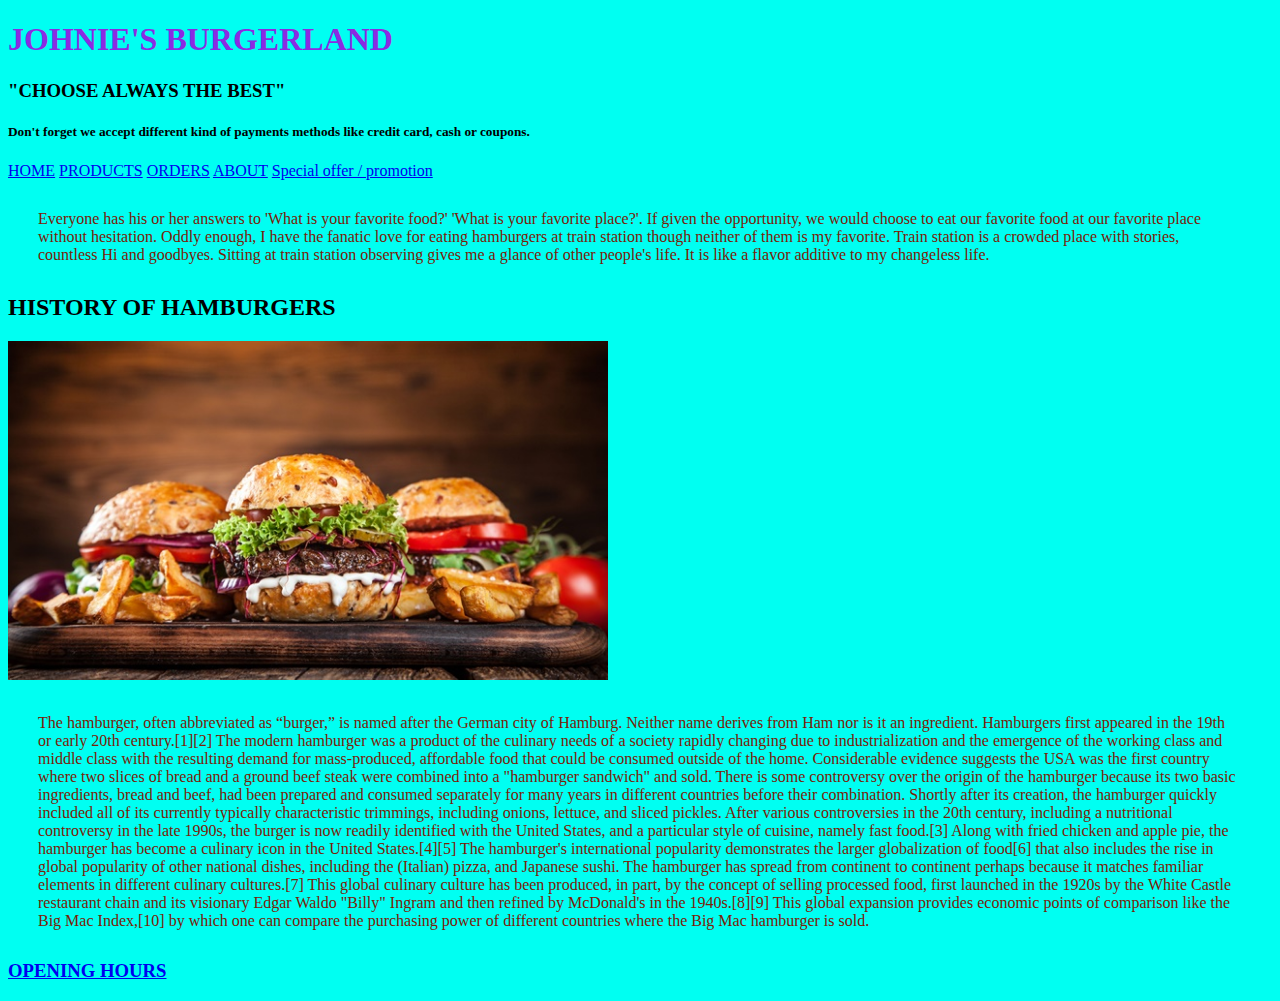
<file: index.html>
<!DOCTYPE html>
<html lang="en">

<head>
    <meta charset="UTF-8">
    <meta name="viewport" content="width=device-width, initial-scale=1.0">
    <title>JOHNIE'S BURGERLAND</title>
    <link rel="stylesheet" href="CSS/colors.css">
    <link rel="stylesheet" href="CSS/style.css">

</head>

<body>
    
    <h1>
        JOHNIE'S BURGERLAND
    </h1>
    <h3>"CHOOSE ALWAYS THE BEST"</h3>
    <h5>Don't forget we accept different kind of payments methods like
        credit card, cash or coupons.
    </h5>
    <td><a href="/index.html">HOME</a></td>
    <td><a href="/pages/products.html">PRODUCTS</a></td>
    <td><a href="/pages/orders.html">ORDERS</a></td>
    <td><a href="/about.html">ABOUT</a></td>
    <td><a href="/pages/promotions.html">Special offer / promotion</a></td>
    <p>Everyone has his or her answers to 'What is your favorite food?'
        'What is your favorite place?'. If given the opportunity, we would
        choose to eat our favorite food at our favorite place without
        hesitation. Oddly enough, I have the fanatic love for eating
        hamburgers at train station though neither of them is my favorite.
        Train station is a crowded place with stories, countless
        Hi and goodbyes.
        Sitting at train station observing gives me a glance of other
        people's life. It is like a flavor additive to my changeless life.</p>
    <h2>HISTORY OF HAMBURGERS</h2>
</div> 
<a target="blank" href="https://en.wikipedia.org/wiki/History_of_the_hamburger">
     <img id="img-1" width="600" src="img/3db_burger.jpg" alt="hystory"></a>
   <div>
       
    <p>The hamburger, often abbreviated as “burger,” is named after the German city of Hamburg. Neither name derives
        from Ham nor is it an ingredient. Hamburgers first appeared in the 19th or early 20th century.[1][2] The modern
        hamburger was a product of the culinary needs of a society rapidly changing due to industrialization and the
        emergence of the working class and middle class with the resulting demand for mass-produced, affordable food
        that could be consumed outside of the home.
        Considerable evidence suggests the USA was the first country where two slices of bread and a ground beef steak
        were combined into a "hamburger sandwich" and sold. There is some controversy over the origin of the hamburger
        because its two basic ingredients, bread and beef, had been prepared and consumed separately for many years in
        different countries before their combination. Shortly after its creation, the hamburger quickly included all of
        its currently typically characteristic trimmings, including onions, lettuce, and sliced pickles.
        After various controversies in the 20th century, including a nutritional controversy in the late 1990s, the
        burger is now readily identified with the United States, and a particular style of cuisine, namely fast food.[3]
        Along with fried chicken and apple pie, the hamburger has become a culinary icon in the United States.[4][5]
        The hamburger's international popularity demonstrates the larger globalization of food[6] that also includes the
        rise in global popularity of other national dishes, including the (Italian) pizza, and Japanese sushi. The
        hamburger has spread from continent to continent perhaps because it matches familiar elements in different
        culinary cultures.[7] This global culinary culture has been produced, in part, by the concept of selling
        processed food, first launched in the 1920s by the White Castle restaurant chain and its visionary Edgar Waldo
        "Billy" Ingram and then refined by McDonald's in the 1940s.[8][9] This global expansion provides economic points
        of comparison like the Big Mac Index,[10] by which one can compare the purchasing power of different countries
        where the Big Mac hamburger is sold.</p>
    <a href="/about.html">
        <h3>OPENING HOURS</h3>
    </a>
</body>

</html>
</file>
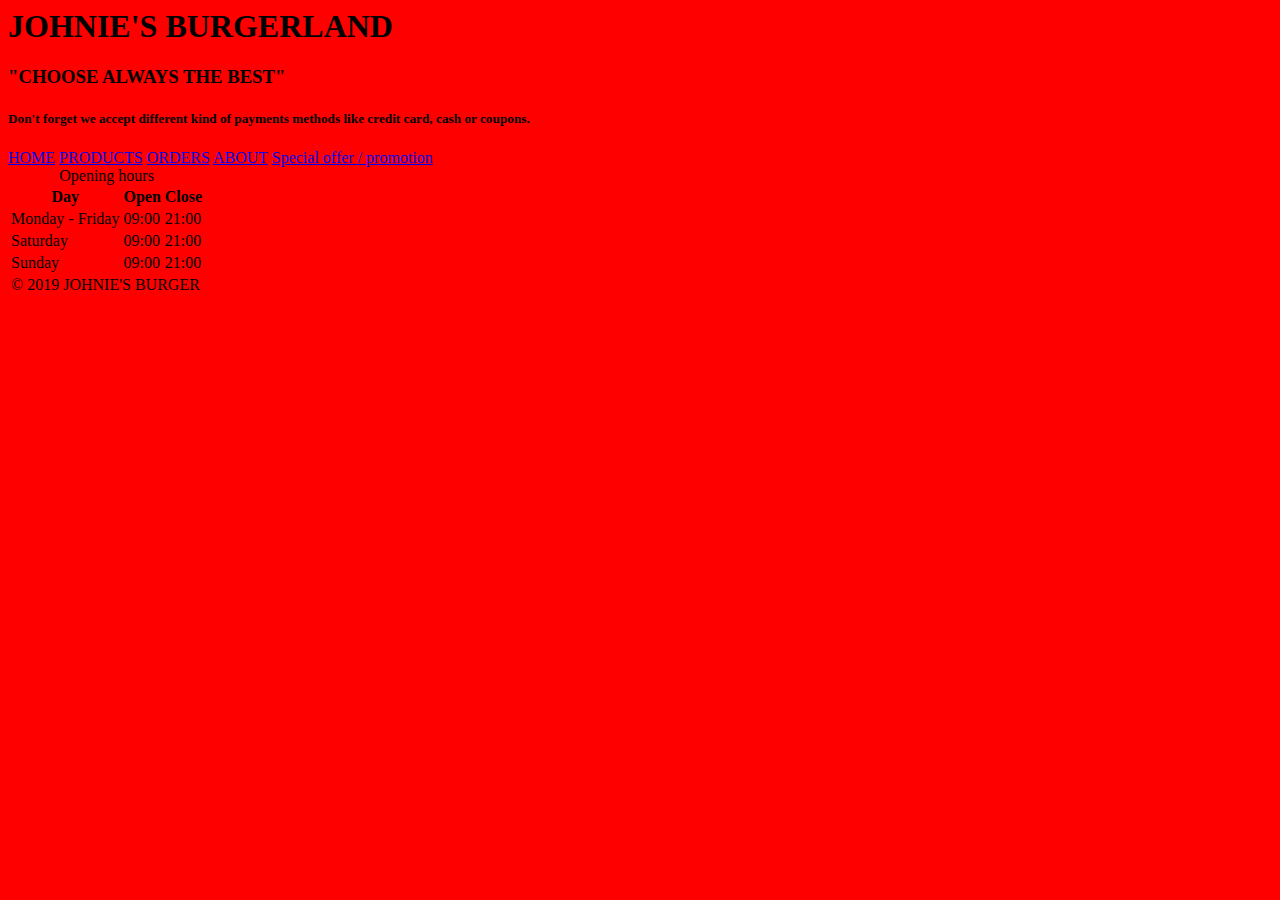
<file: about.html>
<head>
    <meta charset="UTF-8">
    <meta name="viewport" content="width=device-width, initial-scale=1.0">
    <title>JOHNIE'S BURGERLAND</title>

<body style="background-color:rgb(255,0,0);">
</body>
</head>

<body>
    <h1>
        JOHNIE'S BURGERLAND
    </h1>
    <h3>"CHOOSE ALWAYS THE BEST"</h3>
    <h5>Don't forget we accept different kind of payments methods like
        credit card, cash or coupons.
    </h5>
    <td><a href="/index.html">HOME</a></td>
    <td><a href="/pages/products.html">PRODUCTS</a></td>
    <td><a href="/pages/orders.html">ORDERS</a></td>
    <td><a href="/about.html">ABOUT</a></td>
    <td><a href="/pages/promotions.html">Special offer / promotion</a></td>
    <table>
        <caption>Opening hours</caption>
        <thead>
            <tr>
                <th>Day</th>
                <th>Open</th>
                <th>Close</th>
            </tr>
        </thead>
        <tbody>
            <tr>
                <td>Monday - Friday</td>
                <td>09:00</td>
                <td>21:00</td>
            </tr>
            <tr>
                <td>Saturday</td>
                <td>09:00</td>
                <td>21:00</td>
            </tr>
            <tr>
                <td>Sunday</td>
                <td>09:00</td>
                <td>21:00</td>
            </tr>
        </tbody>
        <tfoot>
            <tr>
                <td colspan="3">&copy; 2019 JOHNIE'S BURGER</td>
            </tr>
        </tfoot>
    </table>
</body>

</html>
</file>
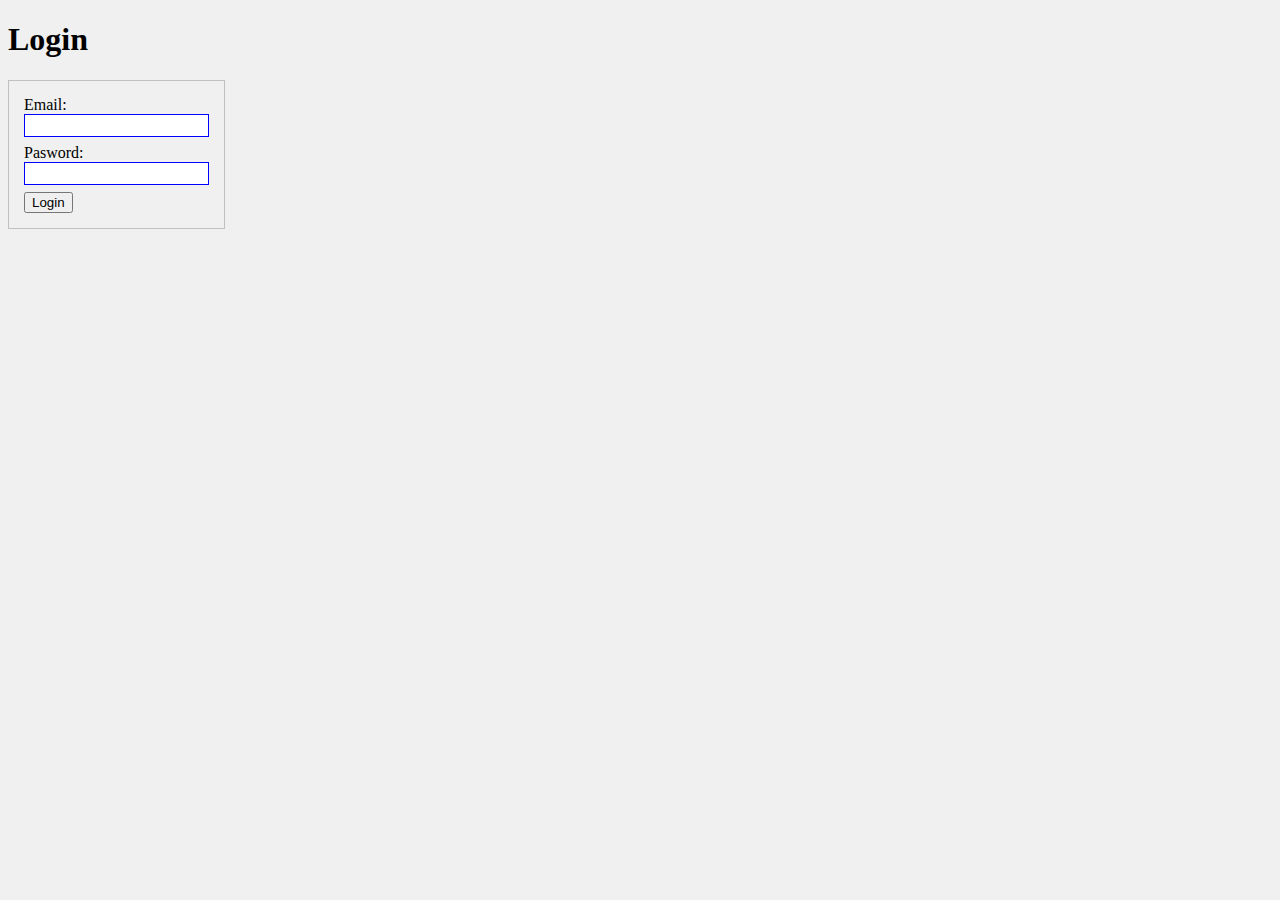
<file: selectors.html>
<!DOCTYPE html>
<html lang="en">
<head>
    <meta charset="UTF-8">
    <meta name="viewport" content="width=device-width, initial-scale=1.0">
    <title>Document</title>
    <link rel="stylesheet" href="CSS/selector.css">
</head>
<body>
    <h1>Login</h1>
    <div class="login-div">
        <div class="form-grup">
            <label>Email:</label>
            <input class="form-control" type="email" name="email">
        </div>
        <div class="form-grup">
            <label>Pasword:</label>
            <input class="form-control" type="password" name="password">
        </div>
        <div class="form-grup">
            <button class="submit-btn">Login</button>
        </div>
    </div>
</body>
</html>
</file>
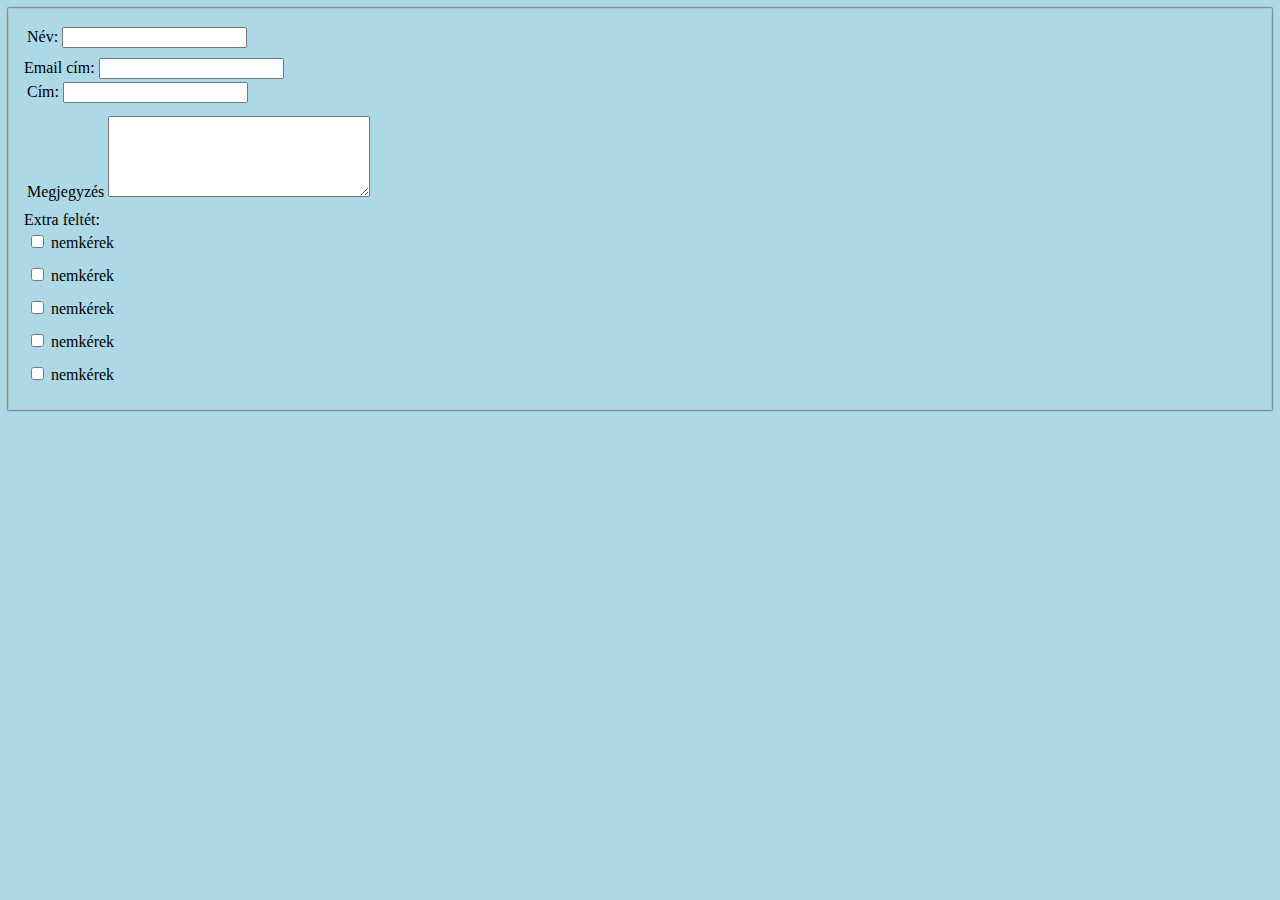
<file: pages/order-form.html>
<!DOCTYPE html>
<html lang="en">

<head>
    <meta charset="UTF-8">
    <meta name="viewport" content="width=device-width, initial-scale=1.0">
    <title>Document</title>
    <link rel="stylesheet" href="../CSS/order-form.css">
</head>

<body>
    <div class="container">
        <form>
            <div class="form">
                <label for="name">Név:</label>
                <input id="name" name="name" type="text" required>
            </div>
            <div>
                <label for="email">Email cím:</label>
                <input id="email" name="email" type="email" required>
            </div>
            <div class="form">
                <label for="address">Cím:</label>
                <input id="address" name="address" type="text" required>
            </div>
            <div class="form">
                <label for="comment">Megjegyzés</label>
                <textarea name="comment" id="comment" cols="30" rows="5"></textarea>
            </div> 
            <span>Extra feltét:</span>
            <div class="form">
                <input id="nothing" nema="extra" type="checkbox" value="300">
                <label for="nothing">nemkérek</label>
            </div>
            <div class="form">
                <input id="nothing" nema="extra" type="checkbox" value="300">
                <label for="nothing">nemkérek</label>
            </div>
            <div class="form">
                <input id="nothing" nema="extra" type="checkbox" value="300">
                <label for="nothing">nemkérek</label>
            </div>
            <div class="form">
                <input id="nothing" nema="extra" type="checkbox" value="300">
                <label for="nothing">nemkérek</label>
            </div>
            <div class="form">
                <input id="nothing" nema="extra" type="checkbox" value="300">
                <label for="nothing">nemkérek</label>
            </div>
        </form>
    </div>
</body>

</html>
</file>
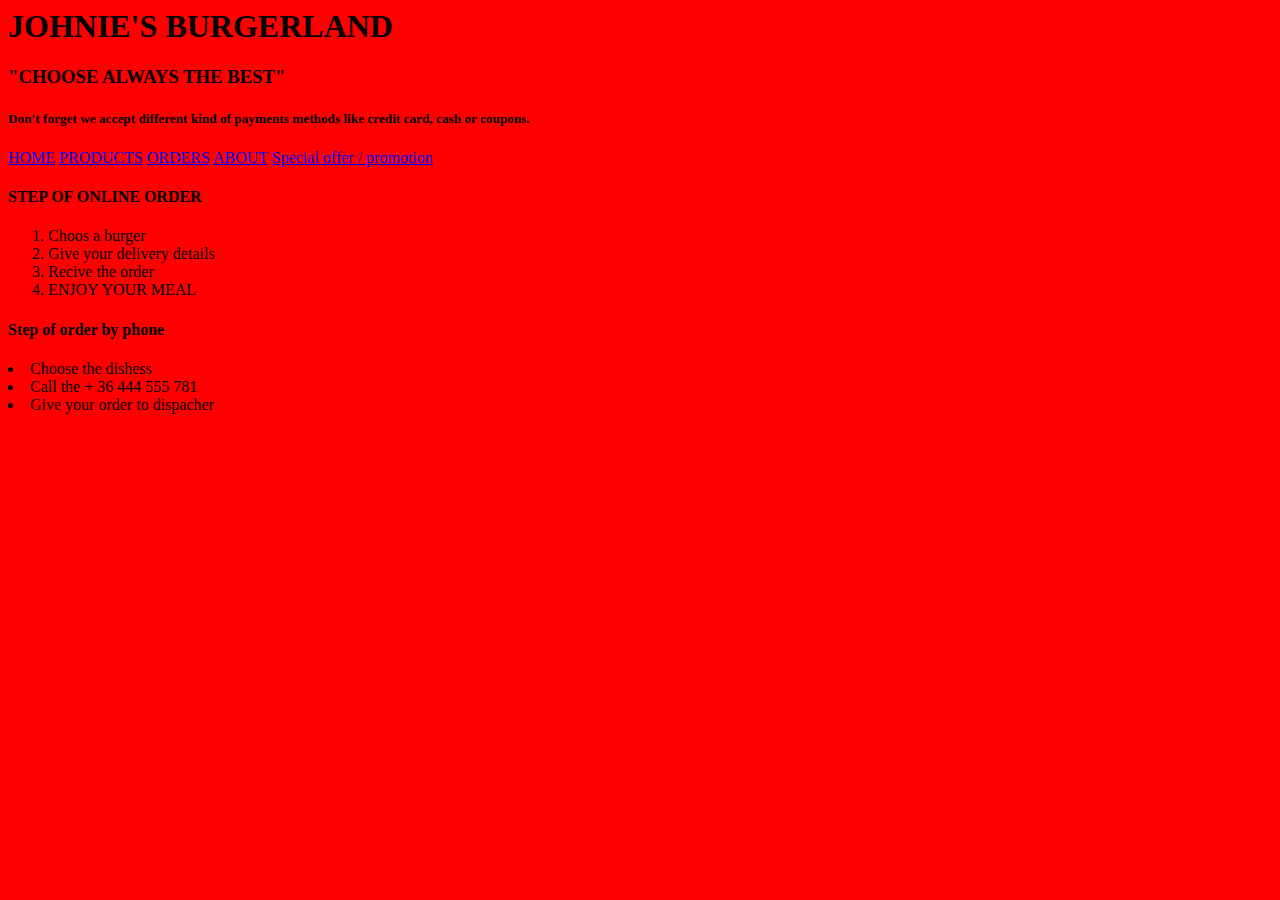
<file: pages/orders.html>
<head>
    <meta charset="UTF-8">
    <meta name="viewport" content="width=device-width, initial-scale=1.0">
    <title>JOHNIE'S BURGERLAND</title>

<body style="background-color:rgb(255,0,0);">
</body>
</head>

<body>
    <h1>
        JOHNIE'S BURGERLAND
    </h1>
    <h3>"CHOOSE ALWAYS THE BEST"</h3>
    <h5>Don't forget we accept different kind of payments methods like
        credit card, cash or coupons.
    </h5>
    <p>
        <td><a href="/index.html">HOME</a></td>
        <td><a href="/pages/products.html">PRODUCTS</a></td>
        <td><a href="/pages/orders.html">ORDERS</a></td>
        <td><a href="/about.html">ABOUT</a></td>
        <td><a href="/pages/promotions.html">Special offer / promotion</a></td>
    </p>

    <h4>STEP OF ONLINE ORDER</h4>
    <ol>
        <li>Choos a burger</li>
        <li>Give your delivery details</li>
        <li>Recive the order</li>
        <li>ENJOY YOUR MEAL</li>
    </ol>
    <h4>Step of order by phone</h4>
    <li>Choose the dishess</li>
    <li>Call the + 36 444 555 781</li>
    <li>Give your order to dispacher</li>

</body>

</html>
</file>
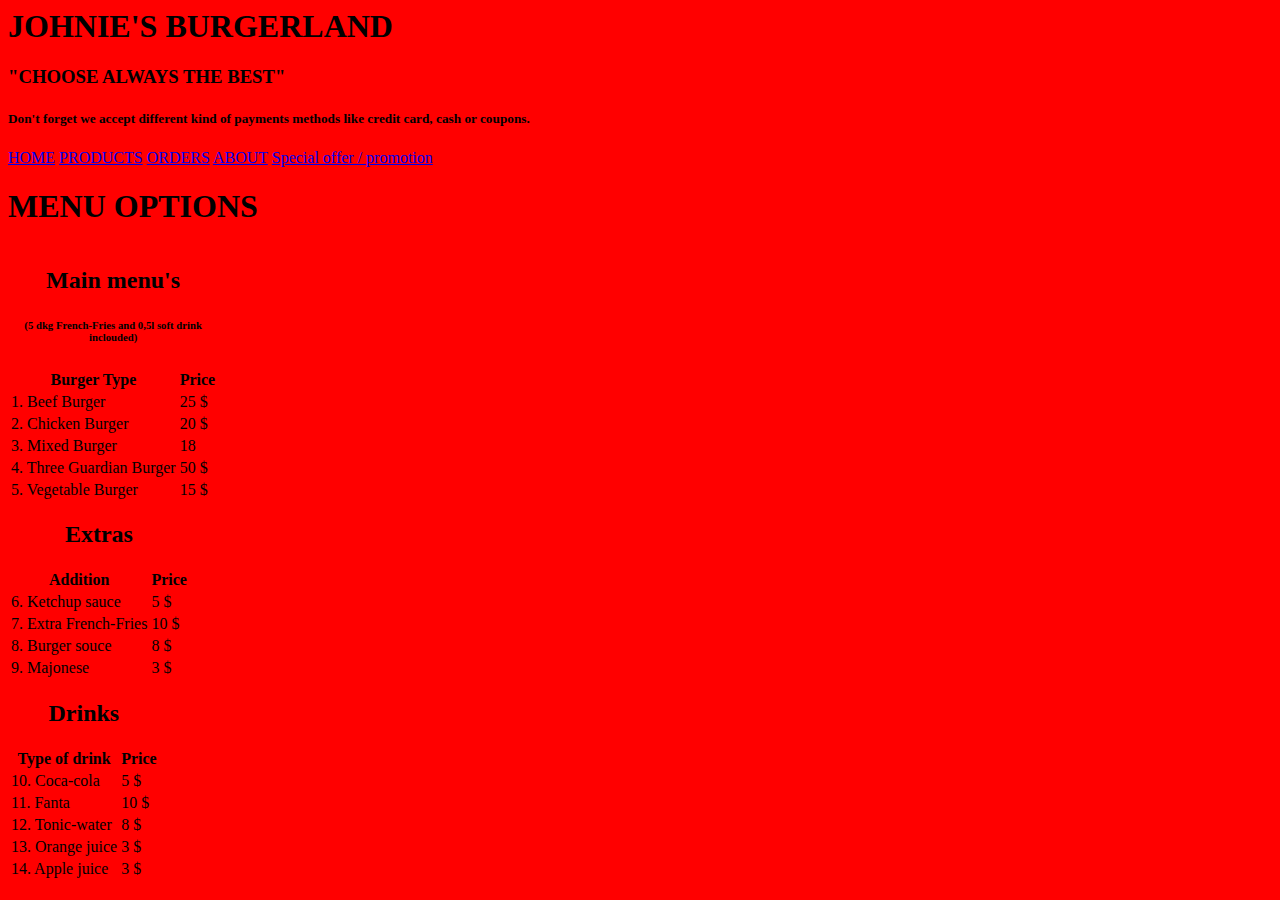
<file: pages/products.html>
<head>
    <meta charset="UTF-8">
    <meta name="viewport" content="width=device-width, initial-scale=1.0">
    <title>JOHNIE'S BURGERLAND</title>

<body style="background-color:rgb(255,0,0);">
</body>
</head>

<body>
    <h1>
        JOHNIE'S BURGERLAND
    </h1>
    <h3>"CHOOSE ALWAYS THE BEST"</h3>
    <h5>Don't forget we accept different kind of payments methods like
        credit card, cash or coupons.
    </h5>
    <td><a href="/index.html">HOME</a></td>
    <td><a href="/pages/products.html">PRODUCTS</a></td>
    <td><a href="/pages/orders.html">ORDERS</a></td>
    <td><a href="/about.html">ABOUT</a></td>
    <td><a href="/pages/promotions.html">Special offer / promotion</a></td>

    <h1>MENU OPTIONS</h1>

    <table>
        <caption>
            <h2>Main menu's <h6>(5 dkg French-Fries and 0,5l soft drink inclouded)</h6>
            </h2>
        </caption>
        <thead>
            <tr>
                <th>Burger Type</th>
                <th>Price</th>
            </tr>
        </thead>
        <tbody>
            <tr>
                <td>1. Beef Burger</td>
                <td>25 $</td>
            </tr>
            <tr>
                <td>2. Chicken Burger</td>
                <td>20 $</td>
            </tr>
            <tr>
                <td>3. Mixed Burger</td>
                <td>18</td>
            </tr>
            <tr>
                <td>4. Three Guardian Burger</td>
                <td>50 $</td>
            </tr>
            <tr>
                <td>5. Vegetable Burger</td>
                <td>15 $</td>
            </tr>
        </tbody>
    </table>
    <table>
        <caption>
            <h2>Extras</h2>
        </caption>
        <thead>
            <tr>
                <th>Addition</th>
                <th>Price</th>
            </tr>
        </thead>
        <tbody>
            <tr>
                <td>6. Ketchup sauce</td>
                <td>5 $</td>
            </tr>
            <tr>
                <td>7. Extra French-Fries</td>
                <td>10 $</td>
            </tr>
            <tr>
                <td>8. Burger souce</td>
                <td>8 $</td>
            </tr>
            <tr>
                <td>9. Majonese</td>
                <td>3 $</td>
            </tr>
        </tbody>
    </table>
    <table>
        <caption>
            <h2>Drinks</h2>
        </caption>
        <thead>
            <tr>
                <th>Type of drink</th>
                <th>Price</th>
            </tr>
        </thead>
        <tbody>
            <tr>
                <td>10. Coca-cola</td>
                <td>5 $</td>
            </tr>
            <tr>
                <td>11. Fanta</td>
                <td>10 $</td>
            </tr>
            <tr>
                <td>12. Tonic-water</td>
                <td>8 $</td>
            </tr>
            <tr>
                <td>13. Orange juice</td>
                <td>3 $</td>
            </tr>
            <tr>
                <td>14. Apple juice</td>
                <td>3 $</td>
            </tr>
        </tbody>
    </table>
</body>

</html>
</file>
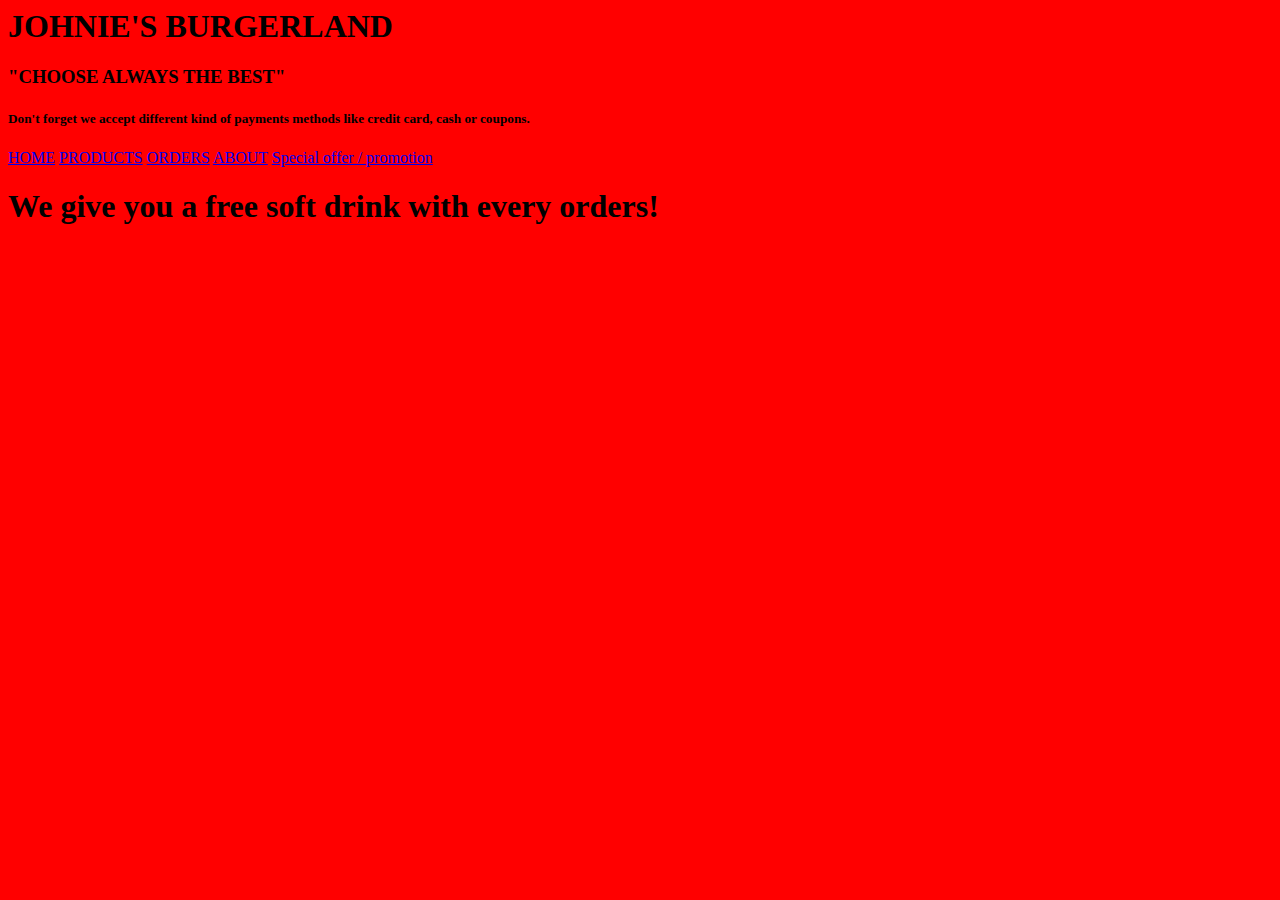
<file: pages/promotions.html>
<head>
    <meta charset="UTF-8">
    <meta name="viewport" content="width=device-width, initial-scale=1.0">
    <title>JOHNIE'S BURGERLAND</title>

<body style="background-color:rgb(255,0,0);">
</body>
</head>

<body>
    <h1>
        JOHNIE'S BURGERLAND
    </h1>
    <h3>"CHOOSE ALWAYS THE BEST"</h3>
    <h5>Don't forget we accept different kind of payments methods like
        credit card, cash or coupons.
    </h5>
    <td><a href="/index.html">HOME</a></td>
    <td><a href="/pages/products.html">PRODUCTS</a></td>
    <td><a href="/pages/orders.html">ORDERS</a></td>
    <td><a href="/about.html">ABOUT</a></td>
    <td><a href="/pages/promotions.html">Special offer / promotion</a></td>

    <h1>We give you a free soft drink with every orders!</h1>

</body>

</html>
</file>
<file: CSS/colors.css>
#colorDiv {
    background-color: darkblue;
}

html {
    background-color: rgb(0, 255, 242);
}
</file>
<file: CSS/style.css>
h1 {color: blueviolet; }

p {color:rgb(122, 32, 5); margin: 30px; }
</file>
<file: CSS/selector.css>
body {
    background-color: #f0f0f0;
}

.login-div {
    padding: 15px;
    border: solid 1px #c0c0c0;
    box-shadow: 0 0 2px #7777777;
    display: inline-block
}

.login-div input {
    padding: 3px;
    display: block;
    margin-bottom: 7px;
}

.login-div input[type="email"] {
    border: solid 1px blue;
}

.login-div input[type="password"] {
    border: solid 1px blue;
}

.login-div button:hover {
    box-shadow: 2px 2px 3px #c0c0c0;
}

.login-div input:focus {
    box-shadow: 2px 2px 3px #c0c0c0;
    border: none;
}
</file>
<file: CSS/order-form.css>
body {
    background-color: lightblue;
}

.container {
padding: 15px;
    border: solid 1px #c0c0c0;
    box-shadow: 0 0 2px;
    display: block;
}

.form {
    padding: 3px;
    display: block;
    margin-bottom: 7px;
}
</file>
